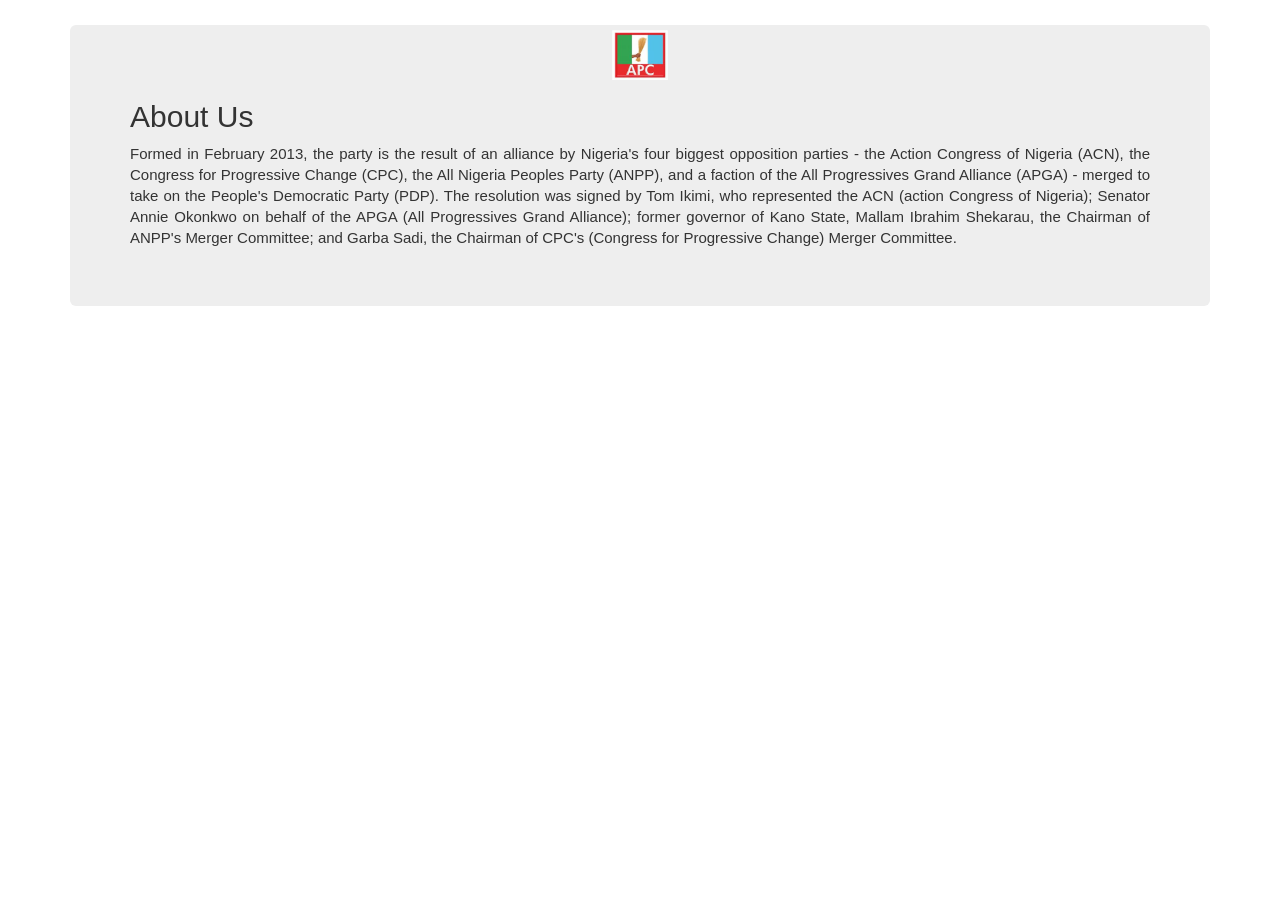
<file: afc/www/about.html>
﻿<!DOCTYPE html>
<html lang="en">
<head>
<meta http-equiv="Content-Type" content="text/html; charset=UTF-8">
<meta charset="utf-8">
<meta http-equiv="X-UA-Compatible" content="IE=edge">
<meta name="viewport" content="width=device-width, initial-scale=1.0">
<title></title>
<link href="css\bootstrap.css" rel="stylesheet">
<script type="text/javascript" src="js/jquery.js"></script>

</head>

<body>
<div class="container">
  <div class="jumbotron" style="margin-top:25px;padding-top:5px" >
 <center>
  <a href="index.html"><img src="img/top.png" width="56" height="50" class="img-responsive"></a>
   </center>
   <h2 class="form-heading">About Us</h2>
    <p style="text-align:justify;font-size:15px">Formed in February 2013, the party is the result of an alliance by Nigeria's four biggest opposition parties - the Action Congress of Nigeria (ACN), the Congress for Progressive Change (CPC), the All Nigeria Peoples Party (ANPP), and a faction of the All Progressives Grand Alliance (APGA) - merged to take on the People's Democratic Party (PDP). The resolution was signed by Tom Ikimi, who represented the ACN (action Congress of Nigeria); Senator Annie Okonkwo on behalf of the APGA (All Progressives Grand Alliance); former governor of Kano State, Mallam Ibrahim Shekarau, the Chairman of ANPP's Merger Committee; and Garba Sadi, the Chairman of CPC's (Congress for Progressive Change) Merger Committee.</p>    
  </div>
</div>
</body>


</html>
</file>
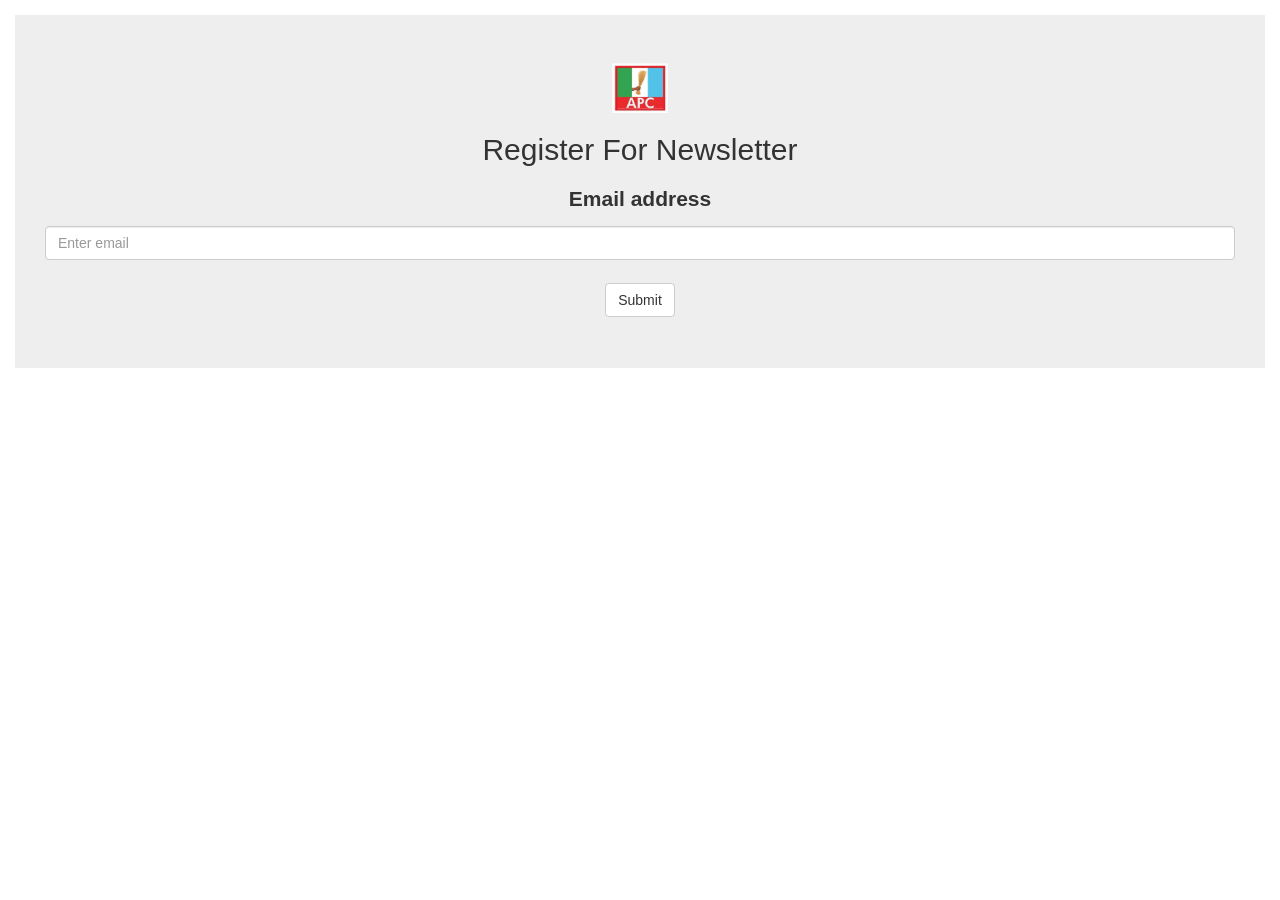
<file: afc/www/register.html>
﻿<!DOCTYPE html>
<html lang="en">
<head>
<meta http-equiv="Content-Type" content="text/html; charset=UTF-8">
<meta charset="utf-8">
<meta name="viewport" content="width=device-width, initial-scale=1.0">
<title></title>
<link href="css\bootstrap.css" rel="stylesheet">
<script type="text/javascript" src="js/jquery.js"></script>
</head>

<body>
<div class="jumbotron" style="margin:15px">
  <center>
    <a href="index.html"><img src="img/top.png" width="56" height="50" class="img-responsive"></a>
  <h2 class="form-heading">Register For Newsletter</h2>
  <form role="form">
    <div class="form-group">
      <label for="exampleInputEmail1">Email address</label>
      <input type="email" class="form-control" id="emailID" placeholder="Enter email">
    </div>
    <button type="button" class="btn btn-default" id="btnRegister" onclick="register()">Submit</button>
  </form>
</div>
</center>
</body>
<script type="text/javascript">

  function register(){
	
	var _emailID=$('#emailID').val();
if(_emailID!=""){
			$.ajax({
  			url: "http://fajjemobile.info/korkster.com/afcInsert.php",
				type: "POST",
				data: {emailID:_emailID},
				   success:function(response){
                  
                    alert(response);
					
                },
                error: function (request, status, error) {
                    alert("Error, Connect to network");
                } 
});
}else{
	alert("Kindly provide your email");
	}
               
  }
</script>
</html>
</file>
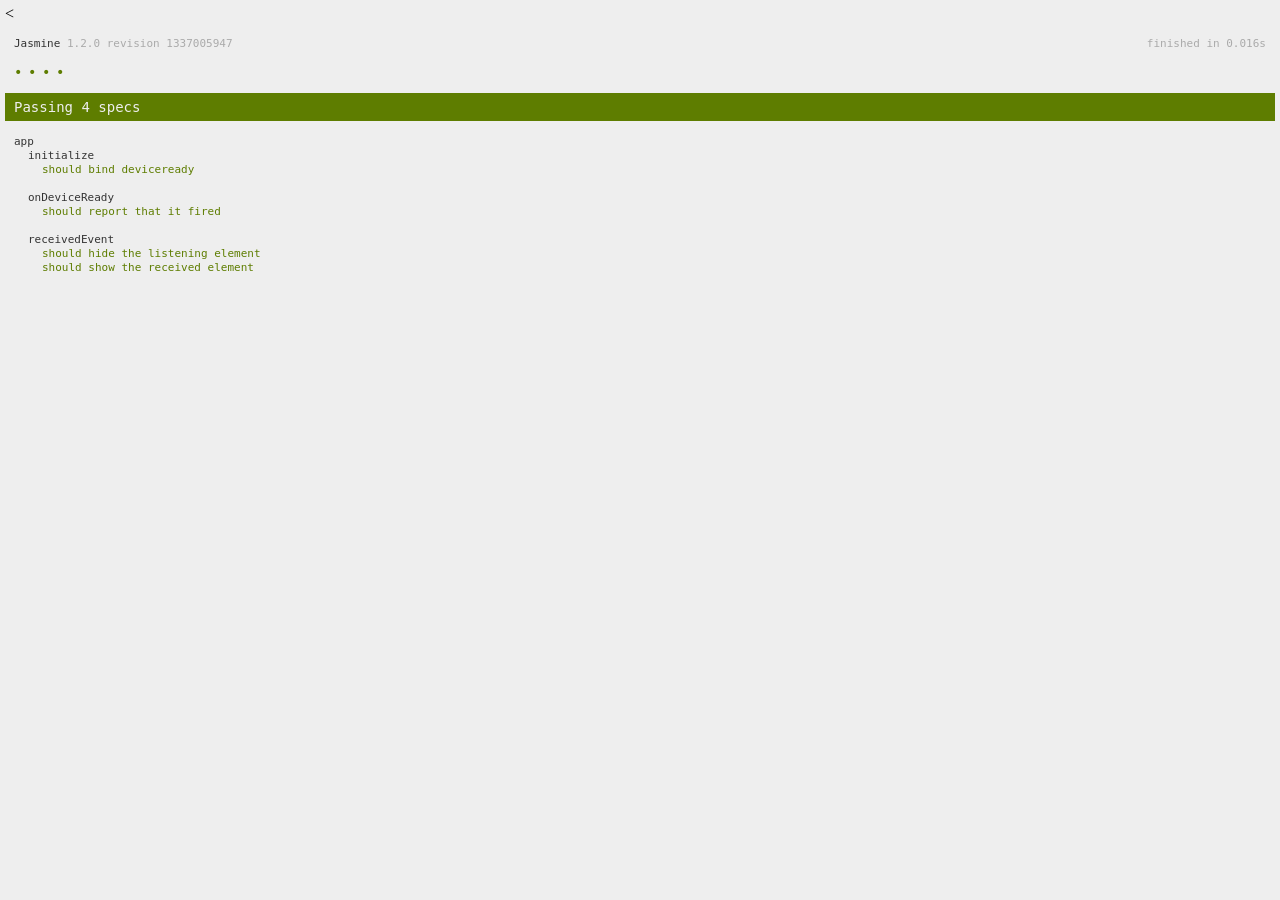
<file: afc/www/spec.html>
<!DOCTYPE html>
<<!--
    Copyright (c) 2012-2014 Adobe Systems Incorporated. All rights reserved.

    Licensed under the Apache License, Version 2.0 (the "License");
    you may not use this file except in compliance with the License.
    You may obtain a copy of the License at

    http://www.apache.org/licenses/LICENSE-2.0

    Unless required by applicable law or agreed to in writing, software
    distributed under the License is distributed on an "AS IS" BASIS,
    WITHOUT WARRANTIES OR CONDITIONS OF ANY KIND, either express or implied.
    See the License for the specific language governing permissions and
    limitations under the License.
-->
<html>
    <head>
        <title>Jasmine Spec Runner</title>

        <!-- jasmine source -->
        <link rel="shortcut icon" type="image/png" href="spec/lib/jasmine-1.2.0/jasmine_favicon.png">
        <link rel="stylesheet" type="text/css" href="spec/lib/jasmine-1.2.0/jasmine.css">
        <script type="text/javascript" src="spec/lib/jasmine-1.2.0/jasmine.js"></script>
        <script type="text/javascript" src="spec/lib/jasmine-1.2.0/jasmine-html.js"></script>

        <!-- include source files here... -->
        <script type="text/javascript" src="js/index.js"></script>

        <!-- include spec files here... -->
        <script type="text/javascript" src="spec/helper.js"></script>
        <script type="text/javascript" src="spec/index.js"></script>

        <script type="text/javascript">
            (function() {
                var jasmineEnv = jasmine.getEnv();
                jasmineEnv.updateInterval = 1000;

                var htmlReporter = new jasmine.HtmlReporter();

                jasmineEnv.addReporter(htmlReporter);

                jasmineEnv.specFilter = function(spec) {
                    return htmlReporter.specFilter(spec);
                };

                var currentWindowOnload = window.onload;

                window.onload = function() {
                    if (currentWindowOnload) {
                        currentWindowOnload();
                    }
                    execJasmine();
                };

                function execJasmine() {
                    jasmineEnv.execute();
                }
            })();
        </script>
    </head>
    <body>
        <div id="stage" style="display:none;"></div>
    </body>
</html>
</file>
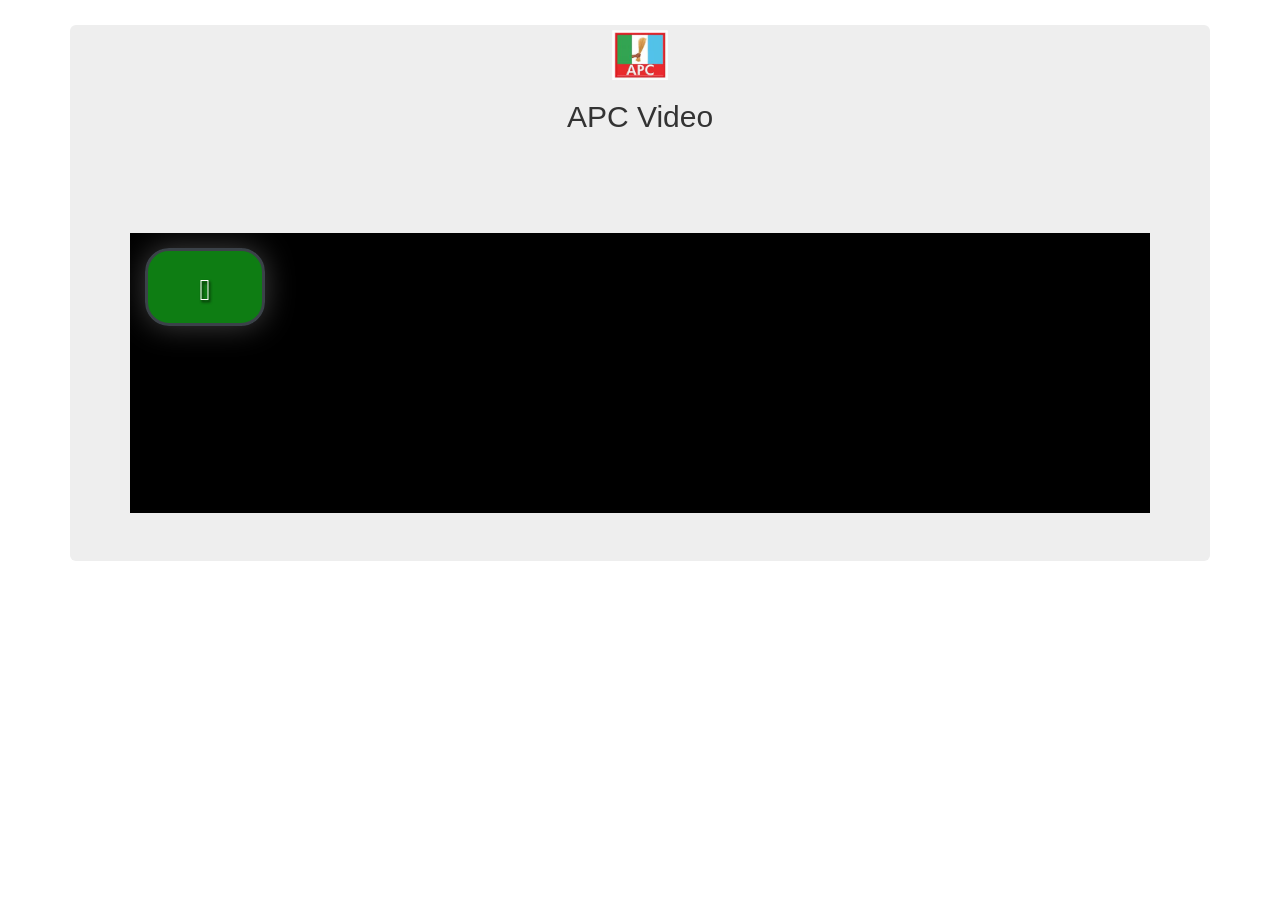
<file: afc/www/Video.html>
﻿<!DOCTYPE html>
<html lang="en">
<head>
<meta http-equiv="Content-Type" content="text/html; charset=UTF-8">
<meta charset="utf-8">
<meta http-equiv="X-UA-Compatible" content="IE=edge">
<meta name="viewport" content="width=device-width, initial-scale=1.0">
<title></title>
<link href="css\bootstrap.css" rel="stylesheet">
<script type="text/javascript" src="js/jquery.js"></script>
<script src="js/video.js"></script>
<link href="css/video-js.css" rel="stylesheet">
<style type="text/css">
.vjs-default-skin {
	color: #ffffff;
}
.vjs-default-skin .vjs-play-progress, .vjs-default-skin .vjs-volume-level {
	background-color: #00ebfd
}
.vjs-default-skin .vjs-control-bar, .vjs-default-skin .vjs-big-play-button {
	background: rgba(20,179,28,0.7)
}
.vjs-default-skin .vjs-slider {
	background: rgba(20,179,28,0.2333333333333333)
}
.video-js {
	margin-top: 100px
}
</style>
</head>

<body>
<div class="container">
  <div class="jumbotron" style="margin-top:25px;padding-top:5px" >
   
    <center>
  <a href="index.html"><img src="img/top.png" width="56" height="50" class="img-responsive"></a>
   </center>
     <center>
   <h2 class="form-heading">APC Video</h2>
    <video id="MY_VIDEO_2" class="ad video-js vjs-default-skin" width="100%" height="280" 
 data-setup='{ "controls": true, "autoplay": true }'>
      <source src="http://silversagesstudio.com/video.mp4" type='video/mp4' />
    </video>
    
    
  </center>
    
     </div>
</div>
</body>


</html>
</file>
<file: afc/www/spec/lib/jasmine-1.2.0/jasmine.css>
body { background-color: #eeeeee; padding: 0; margin: 5px; overflow-y: scroll; }

#HTMLReporter { font-size: 11px; font-family: Monaco, "Lucida Console", monospace; line-height: 14px; color: #333333; }
#HTMLReporter a { text-decoration: none; }
#HTMLReporter a:hover { text-decoration: underline; }
#HTMLReporter p, #HTMLReporter h1, #HTMLReporter h2, #HTMLReporter h3, #HTMLReporter h4, #HTMLReporter h5, #HTMLReporter h6 { margin: 0; line-height: 14px; }
#HTMLReporter .banner, #HTMLReporter .symbolSummary, #HTMLReporter .summary, #HTMLReporter .resultMessage, #HTMLReporter .specDetail .description, #HTMLReporter .alert .bar, #HTMLReporter .stackTrace { padding-left: 9px; padding-right: 9px; }
#HTMLReporter #jasmine_content { position: fixed; right: 100%; }
#HTMLReporter .version { color: #aaaaaa; }
#HTMLReporter .banner { margin-top: 14px; }
#HTMLReporter .duration { color: #aaaaaa; float: right; }
#HTMLReporter .symbolSummary { overflow: hidden; *zoom: 1; margin: 14px 0; }
#HTMLReporter .symbolSummary li { display: block; float: left; height: 7px; width: 14px; margin-bottom: 7px; font-size: 16px; }
#HTMLReporter .symbolSummary li.passed { font-size: 14px; }
#HTMLReporter .symbolSummary li.passed:before { color: #5e7d00; content: "\02022"; }
#HTMLReporter .symbolSummary li.failed { line-height: 9px; }
#HTMLReporter .symbolSummary li.failed:before { color: #b03911; content: "x"; font-weight: bold; margin-left: -1px; }
#HTMLReporter .symbolSummary li.skipped { font-size: 14px; }
#HTMLReporter .symbolSummary li.skipped:before { color: #bababa; content: "\02022"; }
#HTMLReporter .symbolSummary li.pending { line-height: 11px; }
#HTMLReporter .symbolSummary li.pending:before { color: #aaaaaa; content: "-"; }
#HTMLReporter .bar { line-height: 28px; font-size: 14px; display: block; color: #eee; }
#HTMLReporter .runningAlert { background-color: #666666; }
#HTMLReporter .skippedAlert { background-color: #aaaaaa; }
#HTMLReporter .skippedAlert:first-child { background-color: #333333; }
#HTMLReporter .skippedAlert:hover { text-decoration: none; color: white; text-decoration: underline; }
#HTMLReporter .passingAlert { background-color: #a6b779; }
#HTMLReporter .passingAlert:first-child { background-color: #5e7d00; }
#HTMLReporter .failingAlert { background-color: #cf867e; }
#HTMLReporter .failingAlert:first-child { background-color: #b03911; }
#HTMLReporter .results { margin-top: 14px; }
#HTMLReporter #details { display: none; }
#HTMLReporter .resultsMenu, #HTMLReporter .resultsMenu a { background-color: #fff; color: #333333; }
#HTMLReporter.showDetails .summaryMenuItem { font-weight: normal; text-decoration: inherit; }
#HTMLReporter.showDetails .summaryMenuItem:hover { text-decoration: underline; }
#HTMLReporter.showDetails .detailsMenuItem { font-weight: bold; text-decoration: underline; }
#HTMLReporter.showDetails .summary { display: none; }
#HTMLReporter.showDetails #details { display: block; }
#HTMLReporter .summaryMenuItem { font-weight: bold; text-decoration: underline; }
#HTMLReporter .summary { margin-top: 14px; }
#HTMLReporter .summary .suite .suite, #HTMLReporter .summary .specSummary { margin-left: 14px; }
#HTMLReporter .summary .specSummary.passed a { color: #5e7d00; }
#HTMLReporter .summary .specSummary.failed a { color: #b03911; }
#HTMLReporter .description + .suite { margin-top: 0; }
#HTMLReporter .suite { margin-top: 14px; }
#HTMLReporter .suite a { color: #333333; }
#HTMLReporter #details .specDetail { margin-bottom: 28px; }
#HTMLReporter #details .specDetail .description { display: block; color: white; background-color: #b03911; }
#HTMLReporter .resultMessage { padding-top: 14px; color: #333333; }
#HTMLReporter .resultMessage span.result { display: block; }
#HTMLReporter .stackTrace { margin: 5px 0 0 0; max-height: 224px; overflow: auto; line-height: 18px; color: #666666; border: 1px solid #ddd; background: white; white-space: pre; }

#TrivialReporter { padding: 8px 13px; position: absolute; top: 0; bottom: 0; left: 0; right: 0; overflow-y: scroll; background-color: white; font-family: "Helvetica Neue Light", "Lucida Grande", "Calibri", "Arial", sans-serif; /*.resultMessage {*/ /*white-space: pre;*/ /*}*/ }
#TrivialReporter a:visited, #TrivialReporter a { color: #303; }
#TrivialReporter a:hover, #TrivialReporter a:active { color: blue; }
#TrivialReporter .run_spec { float: right; padding-right: 5px; font-size: .8em; text-decoration: none; }
#TrivialReporter .banner { color: #303; background-color: #fef; padding: 5px; }
#TrivialReporter .logo { float: left; font-size: 1.1em; padding-left: 5px; }
#TrivialReporter .logo .version { font-size: .6em; padding-left: 1em; }
#TrivialReporter .runner.running { background-color: yellow; }
#TrivialReporter .options { text-align: right; font-size: .8em; }
#TrivialReporter .suite { border: 1px outset gray; margin: 5px 0; padding-left: 1em; }
#TrivialReporter .suite .suite { margin: 5px; }
#TrivialReporter .suite.passed { background-color: #dfd; }
#TrivialReporter .suite.failed { background-color: #fdd; }
#TrivialReporter .spec { margin: 5px; padding-left: 1em; clear: both; }
#TrivialReporter .spec.failed, #TrivialReporter .spec.passed, #TrivialReporter .spec.skipped { padding-bottom: 5px; border: 1px solid gray; }
#TrivialReporter .spec.failed { background-color: #fbb; border-color: red; }
#TrivialReporter .spec.passed { background-color: #bfb; border-color: green; }
#TrivialReporter .spec.skipped { background-color: #bbb; }
#TrivialReporter .messages { border-left: 1px dashed gray; padding-left: 1em; padding-right: 1em; }
#TrivialReporter .passed { background-color: #cfc; display: none; }
#TrivialReporter .failed { background-color: #fbb; }
#TrivialReporter .skipped { color: #777; background-color: #eee; display: none; }
#TrivialReporter .resultMessage span.result { display: block; line-height: 2em; color: black; }
#TrivialReporter .resultMessage .mismatch { color: black; }
#TrivialReporter .stackTrace { white-space: pre; font-size: .8em; margin-left: 10px; max-height: 5em; overflow: auto; border: 1px inset red; padding: 1em; background: #eef; }
#TrivialReporter .finished-at { padding-left: 1em; font-size: .6em; }
#TrivialReporter.show-passed .passed, #TrivialReporter.show-skipped .skipped { display: block; }
#TrivialReporter #jasmine_content { position: fixed; right: 100%; }
#TrivialReporter .runner { border: 1px solid gray; display: block; margin: 5px 0; padding: 2px 0 2px 10px; }
</file>
<file: afc/www/css/video-js.css>
/*!
Video.js Default Styles (http://videojs.com)
Version 4.6.2
Create your own skin at http://designer.videojs.com
*/.vjs-default-skin{color:#ccc}@font-face{font-family:VideoJS;src:url(http://vjs.zencdn.net/f/3/vjs.eot);src:url(http://vjs.zencdn.net/f/3/vjs.eot?#iefix) format('embedded-opentype'),url(http://vjs.zencdn.net/f/3/vjs.woff) format('woff'),url(http://vjs.zencdn.net/f/3/vjs.ttf) format('truetype');font-weight:400;font-style:normal}.vjs-default-skin .vjs-slider{outline:0;position:relative;cursor:pointer;padding:0;background-color:#333;background-color:rgba(51,51,51,.9)}.vjs-default-skin .vjs-slider:focus{-webkit-box-shadow:0 0 2em #fff;-moz-box-shadow:0 0 2em #fff;box-shadow:0 0 2em #fff}.vjs-default-skin .vjs-slider-handle{position:absolute;left:0;top:0}.vjs-default-skin .vjs-slider-handle:before{content:"\e009";font-family:VideoJS;font-size:1em;line-height:1;text-align:center;text-shadow:0 0 1em #fff;position:absolute;top:0;left:0;-webkit-transform:rotate(-45deg);-moz-transform:rotate(-45deg);-ms-transform:rotate(-45deg);-o-transform:rotate(-45deg);transform:rotate(-45deg)}.vjs-default-skin .vjs-control-bar{display:none;position:absolute;bottom:0;left:0;right:0;height:3em;background-color:#07141e;background-color:rgba(7,20,30,.7)}.vjs-default-skin.vjs-has-started .vjs-control-bar{display:block;visibility:visible;opacity:1;-webkit-transition:visibility .1s,opacity .1s;-moz-transition:visibility .1s,opacity .1s;-o-transition:visibility .1s,opacity .1s;transition:visibility .1s,opacity .1s}.vjs-default-skin.vjs-has-started.vjs-user-inactive.vjs-playing .vjs-control-bar{display:block;visibility:hidden;opacity:0;-webkit-transition:visibility 1s,opacity 1s;-moz-transition:visibility 1s,opacity 1s;-o-transition:visibility 1s,opacity 1s;transition:visibility 1s,opacity 1s}.vjs-default-skin.vjs-controls-disabled .vjs-control-bar{display:none}.vjs-default-skin.vjs-using-native-controls .vjs-control-bar{display:none}.vjs-default-skin.vjs-error .vjs-control-bar{display:none}@media \0screen{.vjs-default-skin.vjs-user-inactive.vjs-playing .vjs-control-bar :before{content:""}}.vjs-default-skin .vjs-control{outline:0;position:relative;float:left;text-align:center;margin:0;padding:0;height:3em;width:4em}.vjs-default-skin .vjs-control:before{font-family:VideoJS;font-size:1.5em;line-height:2;position:absolute;top:0;left:0;width:100%;height:100%;text-align:center;text-shadow:1px 1px 1px rgba(0,0,0,.5)}.vjs-default-skin .vjs-control:focus:before,.vjs-default-skin .vjs-control:hover:before{text-shadow:0 0 1em #fff}.vjs-default-skin .vjs-control:focus{}.vjs-default-skin .vjs-control-text{border:0;clip:rect(0 0 0 0);height:1px;margin:-1px;overflow:hidden;padding:0;position:absolute;width:1px}.vjs-default-skin .vjs-play-control{width:5em;cursor:pointer}.vjs-default-skin .vjs-play-control:before{content:"\e001"}.vjs-default-skin.vjs-playing .vjs-play-control:before{content:"\e002"}.vjs-default-skin .vjs-playback-rate .vjs-playback-rate-value{font-size:1.5em;line-height:2;position:absolute;top:0;left:0;width:100%;height:100%;text-align:center;text-shadow:1px 1px 1px rgba(0,0,0,.5)}.vjs-default-skin .vjs-playback-rate.vjs-menu-button .vjs-menu .vjs-menu-content{width:4em;left:-2em;list-style:none}.vjs-default-skin .vjs-mute-control,.vjs-default-skin .vjs-volume-menu-button{cursor:pointer;float:right}.vjs-default-skin .vjs-mute-control:before,.vjs-default-skin .vjs-volume-menu-button:before{content:"\e006"}.vjs-default-skin .vjs-mute-control.vjs-vol-0:before,.vjs-default-skin .vjs-volume-menu-button.vjs-vol-0:before{content:"\e003"}.vjs-default-skin .vjs-mute-control.vjs-vol-1:before,.vjs-default-skin .vjs-volume-menu-button.vjs-vol-1:before{content:"\e004"}.vjs-default-skin .vjs-mute-control.vjs-vol-2:before,.vjs-default-skin .vjs-volume-menu-button.vjs-vol-2:before{content:"\e005"}.vjs-default-skin .vjs-volume-control{width:5em;float:right}.vjs-default-skin .vjs-volume-bar{width:5em;height:.6em;margin:1.1em auto 0}.vjs-default-skin .vjs-volume-menu-button .vjs-menu-content{height:2.9em}.vjs-default-skin .vjs-volume-level{position:absolute;top:0;left:0;height:.5em;width:100%;background:#66a8cc url([data-uri]) -50% 0 repeat}.vjs-default-skin .vjs-volume-bar .vjs-volume-handle{width:.5em;height:.5em;left:4.5em}.vjs-default-skin .vjs-volume-handle:before{font-size:.9em;top:-.2em;left:-.2em;width:1em;height:1em}.vjs-default-skin .vjs-volume-menu-button .vjs-menu .vjs-menu-content{width:6em;left:-4em}.vjs-default-skin .vjs-progress-control{position:absolute;left:0;right:0;width:auto;font-size:.3em;height:1em;top:-1em;-webkit-transition:all .4s;-moz-transition:all .4s;-o-transition:all .4s;transition:all .4s}.vjs-default-skin:hover .vjs-progress-control{font-size:.9em;-webkit-transition:all .2s;-moz-transition:all .2s;-o-transition:all .2s;transition:all .2s}.vjs-default-skin .vjs-progress-holder{height:100%}.vjs-default-skin .vjs-progress-holder .vjs-play-progress,.vjs-default-skin .vjs-progress-holder .vjs-load-progress{position:absolute;display:block;height:100%;margin:0;padding:0;width:0;left:0;top:0}.vjs-default-skin .vjs-play-progress{background:#66a8cc url([data-uri]) -50% 0 repeat}.vjs-default-skin .vjs-load-progress{background:#646464;background:rgba(255,255,255,.4)}.vjs-default-skin .vjs-seek-handle{width:1.5em;height:100%}.vjs-default-skin .vjs-seek-handle:before{padding-top:.1em}.vjs-default-skin.vjs-live .vjs-time-controls,.vjs-default-skin.vjs-live .vjs-time-divider,.vjs-default-skin.vjs-live .vjs-progress-control{display:none}.vjs-default-skin.vjs-live .vjs-live-display{display:block}.vjs-default-skin .vjs-live-display{display:none;font-size:1em;line-height:3em}.vjs-default-skin .vjs-time-controls{font-size:1em;line-height:3em}.vjs-default-skin .vjs-current-time{float:left}.vjs-default-skin .vjs-duration{float:left}.vjs-default-skin .vjs-remaining-time{display:none;float:left}.vjs-time-divider{float:left;line-height:3em}.vjs-default-skin .vjs-fullscreen-control{width:3.8em;cursor:pointer;float:right}.vjs-default-skin .vjs-fullscreen-control:before{content:"\e000"}.vjs-default-skin.vjs-fullscreen .vjs-fullscreen-control:before{content:"\e00b"}.vjs-default-skin .vjs-big-play-button{left:.5em;top:.5em;font-size:3em;display:block;z-index:2;position:absolute;width:4em;height:2.6em;text-align:center;vertical-align:middle;cursor:pointer;opacity:1;background-color:#07141e;background-color:rgba(7,20,30,.7);border:.1em solid #3b4249;-webkit-border-radius:.8em;-moz-border-radius:.8em;border-radius:.8em;-webkit-box-shadow:0 0 1em rgba(255,255,255,.25);-moz-box-shadow:0 0 1em rgba(255,255,255,.25);box-shadow:0 0 1em rgba(255,255,255,.25);-webkit-transition:all .4s;-moz-transition:all .4s;-o-transition:all .4s;transition:all .4s}.vjs-default-skin.vjs-big-play-centered .vjs-big-play-button{left:50%;margin-left:-2.1em;top:50%;margin-top:-1.4000000000000001em}.vjs-default-skin.vjs-controls-disabled .vjs-big-play-button{display:none}.vjs-default-skin.vjs-has-started .vjs-big-play-button{display:none}.vjs-default-skin.vjs-using-native-controls .vjs-big-play-button{display:none}.vjs-default-skin:hover .vjs-big-play-button,.vjs-default-skin .vjs-big-play-button:focus{outline:0;border-color:#fff;background-color:#505050;background-color:rgba(50,50,50,.75);-webkit-box-shadow:0 0 3em #fff;-moz-box-shadow:0 0 3em #fff;box-shadow:0 0 3em #fff;-webkit-transition:all 0s;-moz-transition:all 0s;-o-transition:all 0s;transition:all 0s}.vjs-default-skin .vjs-big-play-button:before{content:"\e001";font-family:VideoJS;line-height:2.6em;text-shadow:.05em .05em .1em #000;text-align:center;position:absolute;left:0;width:100%;height:100%}.vjs-error .vjs-big-play-button{display:none}.vjs-error-display{display:none}.vjs-error .vjs-error-display{display:block;position:absolute;left:0;top:0;width:100%;height:100%}.vjs-error .vjs-error-display:before{content:'X';font-family:Arial;font-size:4em;color:#666;line-height:1;text-shadow:.05em .05em .1em #000;text-align:center;vertical-align:middle;position:absolute;top:50%;margin-top:-.5em;width:100%}.vjs-error-display div{position:absolute;font-size:1.4em;text-align:center;bottom:1em;right:1em;left:1em}.vjs-error-display a,.vjs-error-display a:visited{color:#F4A460}.vjs-loading-spinner{display:none;position:absolute;top:50%;left:50%;font-size:4em;line-height:1;width:1em;height:1em;margin-left:-.5em;margin-top:-.5em;opacity:.75;-webkit-animation:spin 1.5s infinite linear;-moz-animation:spin 1.5s infinite linear;-o-animation:spin 1.5s infinite linear;animation:spin 1.5s infinite linear}.video-js.vjs-error .vjs-loading-spinner{display:none!important;-webkit-animation:none;-moz-animation:none;-o-animation:none;animation:none}.vjs-default-skin .vjs-loading-spinner:before{content:"\e01e";font-family:VideoJS;position:absolute;top:0;left:0;width:1em;height:1em;text-align:center;text-shadow:0 0 .1em #000}@-moz-keyframes spin{0%{-moz-transform:rotate(0deg)}100%{-moz-transform:rotate(359deg)}}@-webkit-keyframes spin{0%{-webkit-transform:rotate(0deg)}100%{-webkit-transform:rotate(359deg)}}@-o-keyframes spin{0%{-o-transform:rotate(0deg)}100%{-o-transform:rotate(359deg)}}@keyframes spin{0%{transform:rotate(0deg)}100%{transform:rotate(359deg)}}.vjs-default-skin .vjs-menu-button{float:right;cursor:pointer}.vjs-default-skin .vjs-menu{display:none;position:absolute;bottom:0;left:0;width:0;height:0;margin-bottom:3em;border-left:2em solid transparent;border-right:2em solid transparent;border-top:1.55em solid #000;border-top-color:rgba(7,40,50,.5)}.vjs-default-skin .vjs-menu-button .vjs-menu .vjs-menu-content{display:block;padding:0;margin:0;position:absolute;width:10em;bottom:1.5em;max-height:15em;overflow:auto;left:-5em;background-color:#07141e;background-color:rgba(7,20,30,.7);-webkit-box-shadow:-.2em -.2em .3em rgba(255,255,255,.2);-moz-box-shadow:-.2em -.2em .3em rgba(255,255,255,.2);box-shadow:-.2em -.2em .3em rgba(255,255,255,.2)}.vjs-default-skin .vjs-menu-button:hover .vjs-menu{display:block}.vjs-default-skin .vjs-menu-button ul li{list-style:none;margin:0;padding:.3em 0;line-height:1.4em;font-size:1.2em;text-align:center;text-transform:lowercase}.vjs-default-skin .vjs-menu-button ul li.vjs-selected{background-color:#000}.vjs-default-skin .vjs-menu-button ul li:focus,.vjs-default-skin .vjs-menu-button ul li:hover,.vjs-default-skin .vjs-menu-button ul li.vjs-selected:focus,.vjs-default-skin .vjs-menu-button ul li.vjs-selected:hover{outline:0;color:#111;background-color:#fff;background-color:rgba(255,255,255,.75);-webkit-box-shadow:0 0 1em #fff;-moz-box-shadow:0 0 1em #fff;box-shadow:0 0 1em #fff}.vjs-default-skin .vjs-menu-button ul li.vjs-menu-title{text-align:center;text-transform:uppercase;font-size:1em;line-height:2em;padding:0;margin:0 0 .3em;font-weight:700;cursor:default}.vjs-default-skin .vjs-subtitles-button:before{content:"\e00c"}.vjs-default-skin .vjs-captions-button:before{content:"\e008"}.vjs-default-skin .vjs-captions-button:focus .vjs-control-content:before,.vjs-default-skin .vjs-captions-button:hover .vjs-control-content:before{-webkit-box-shadow:0 0 1em #fff;-moz-box-shadow:0 0 1em #fff;box-shadow:0 0 1em #fff}.video-js{background-color:#000;position:relative;padding:0;font-size:10px;vertical-align:middle;font-weight:400;font-style:normal;font-family:Arial,sans-serif;-webkit-user-select:none;-moz-user-select:none;-ms-user-select:none;user-select:none}.video-js .vjs-tech{position:absolute;top:0;left:0;width:100%;height:100%}.video-js:-moz-full-screen{position:absolute}body.vjs-full-window{padding:0;margin:0;height:100%;overflow-y:auto}.video-js.vjs-fullscreen{position:fixed;overflow:hidden;z-index:1000;left:0;top:0;bottom:0;right:0;width:100%!important;height:100%!important;_position:absolute}.video-js:-webkit-full-screen{width:100%!important;height:100%!important}.video-js.vjs-fullscreen.vjs-user-inactive{cursor:none}.vjs-poster{background-repeat:no-repeat;background-position:50% 50%;background-size:contain;cursor:pointer;height:100%;margin:0;padding:0;position:relative;width:100%}.vjs-poster img{display:block;margin:0 auto;max-height:100%;padding:0;width:100%}.video-js.vjs-using-native-controls .vjs-poster{display:none}.video-js .vjs-text-track-display{text-align:center;position:absolute;bottom:4em;left:1em;right:1em}.video-js.vjs-user-inactive.vjs-playing .vjs-text-track-display{bottom:1em}.video-js .vjs-text-track{display:none;font-size:1.4em;text-align:center;margin-bottom:.1em;background-color:#000;background-color:rgba(0,0,0,.5)}.video-js .vjs-subtitles{color:#fff}.video-js .vjs-captions{color:#fc6}.vjs-tt-cue{display:block}.vjs-default-skin .vjs-hidden{display:none}.vjs-lock-showing{display:block!important;opacity:1;visibility:visible}.vjs-no-js{padding:20px;color:#ccc;background-color:#333;font-size:18px;font-family:Arial,sans-serif;text-align:center;width:300px;height:150px;margin:0 auto}.vjs-no-js a,.vjs-no-js a:visited{color:#F4A460}
</file>
